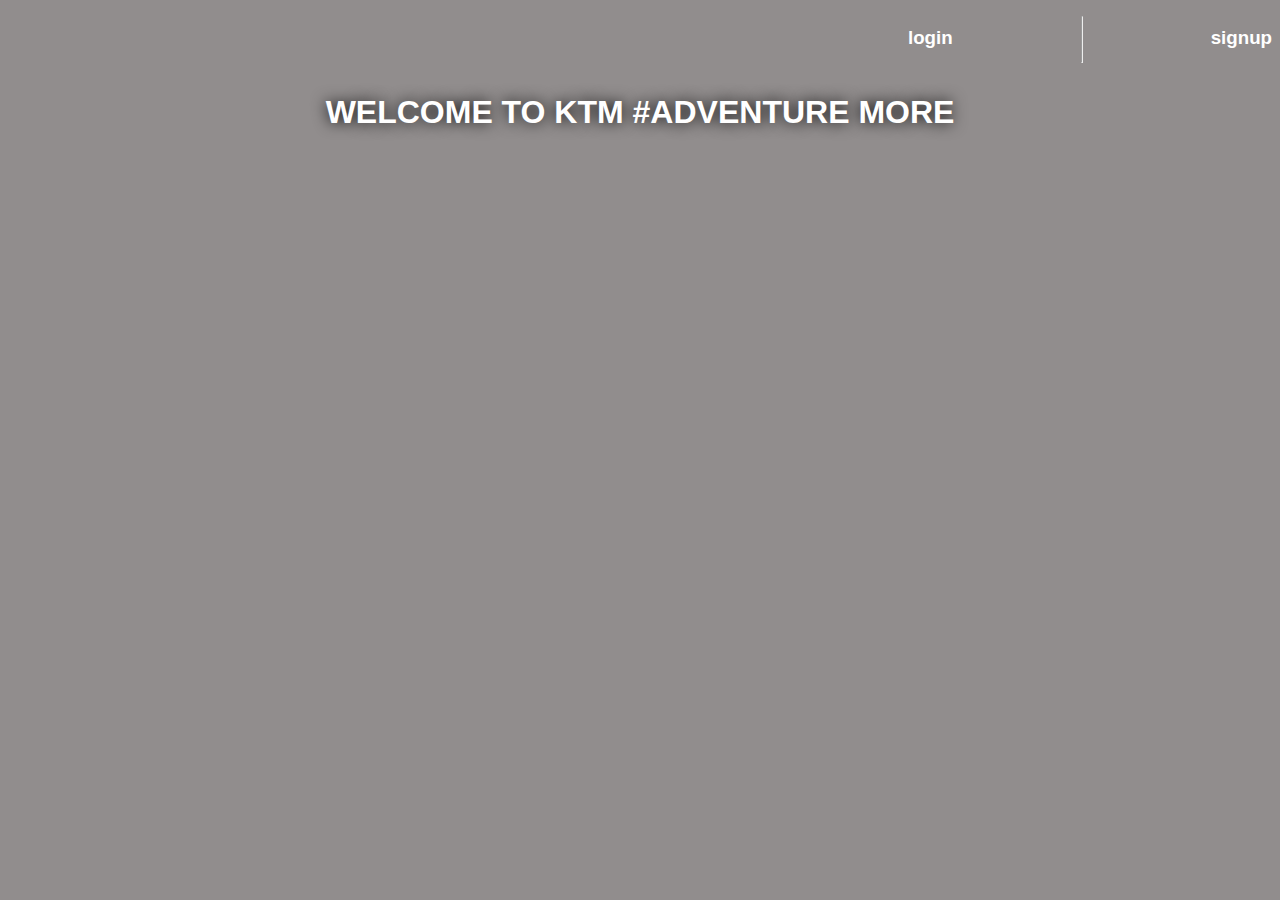
<file: index.html>
<!DOCTYPE html>
<html lang="en">
<head>
    <meta charset="UTF-8">
    <meta name="viewport" content="width=device-width, initial-scale=1.0">
    <title>login page</title>
    <link rel="stylesheet" href="style1.css">
</head>
<body style="background-image: url(https://s7g10.scene7.com/is/image/ktm/79-DUKE-Hero-Image:XLarge?wid=1890&hei=1065&dpr=off);">
        <div class="loginletter">
            <h3><a href="login.html">login</a></h3>
            <hr>
            <h3><a href="signup.html">signup</a></h3>
        </div>
           <div class="logintitle">
            <center><h1>WELCOME TO KTM #ADVENTURE MORE</h1></center>

           </div>
    
    
    
</body>
</html>
</file>
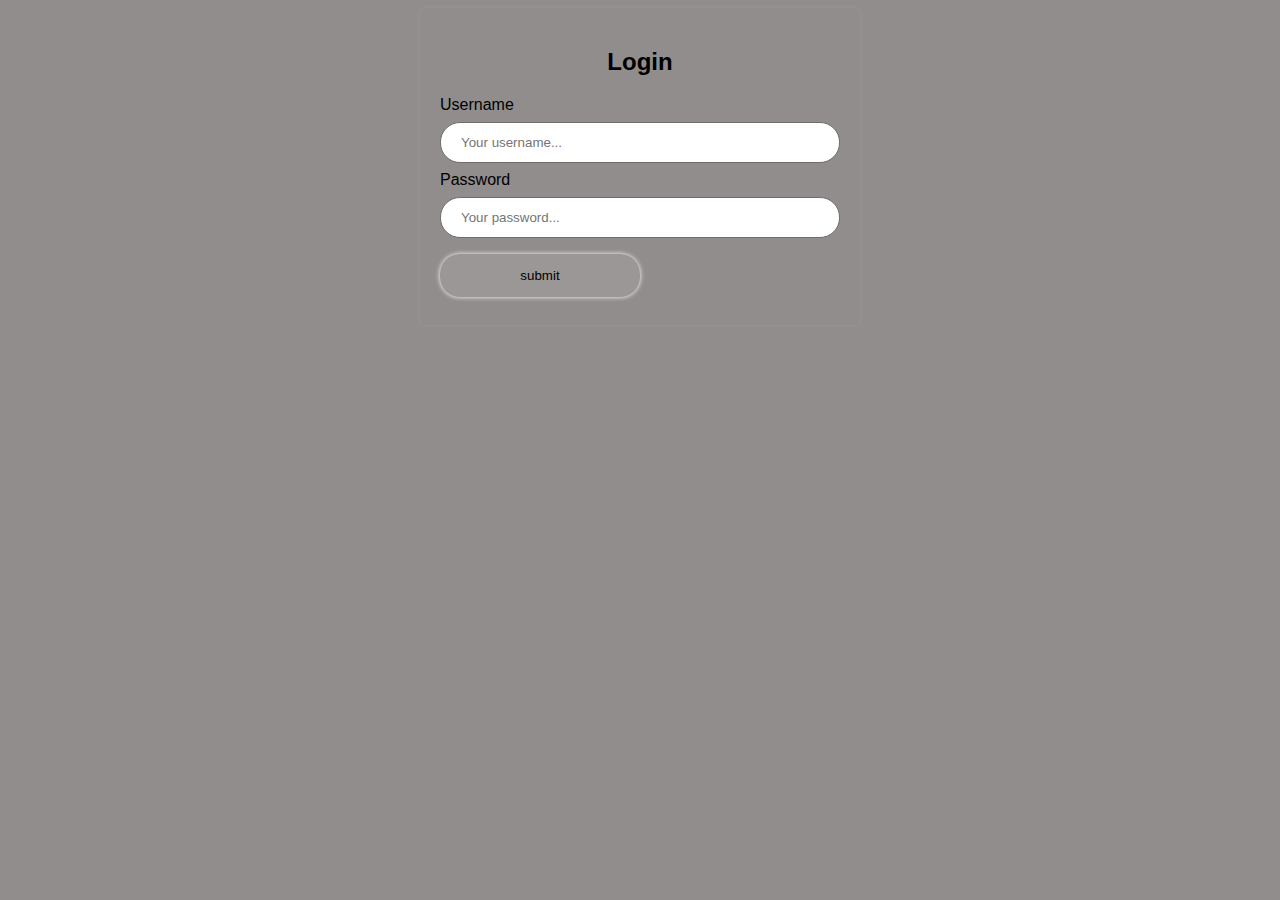
<file: login.html>
<!DOCTYPE html>
<html lang="en">
<head>
    <meta charset="UTF-8">
    <meta name="viewport" content="width=device-width, initial-scale=1.0">
    <title>form</title>
    <link rel="stylesheet" href="style1.css">
</head>
<body style="background-image: url(https://s7g10.scene7.com/is/image/ktm/480554_manuel-lettenbichler_HEWC_2022_Rnd8_Hixpania-Hard-Enduro_14025_8th%20Rd.%20Hard%20En-HX7XhHI3Cf?wid=1199&dpr=off);">
    <div class="container">
        <h2>Login</h2>  
        <form class="lg" action="home.html">
          <label for="username">Username</label><br>
          <input required type="text" id="email" placeholder="Your username...">
          <label for="password">Password</label><br>
          <input required type="password" id="password"  placeholder="Your password...">
          <button type="submit" value="submit">submit</button>
        </form>
        
      </div>
    </body>
</html>
</file>
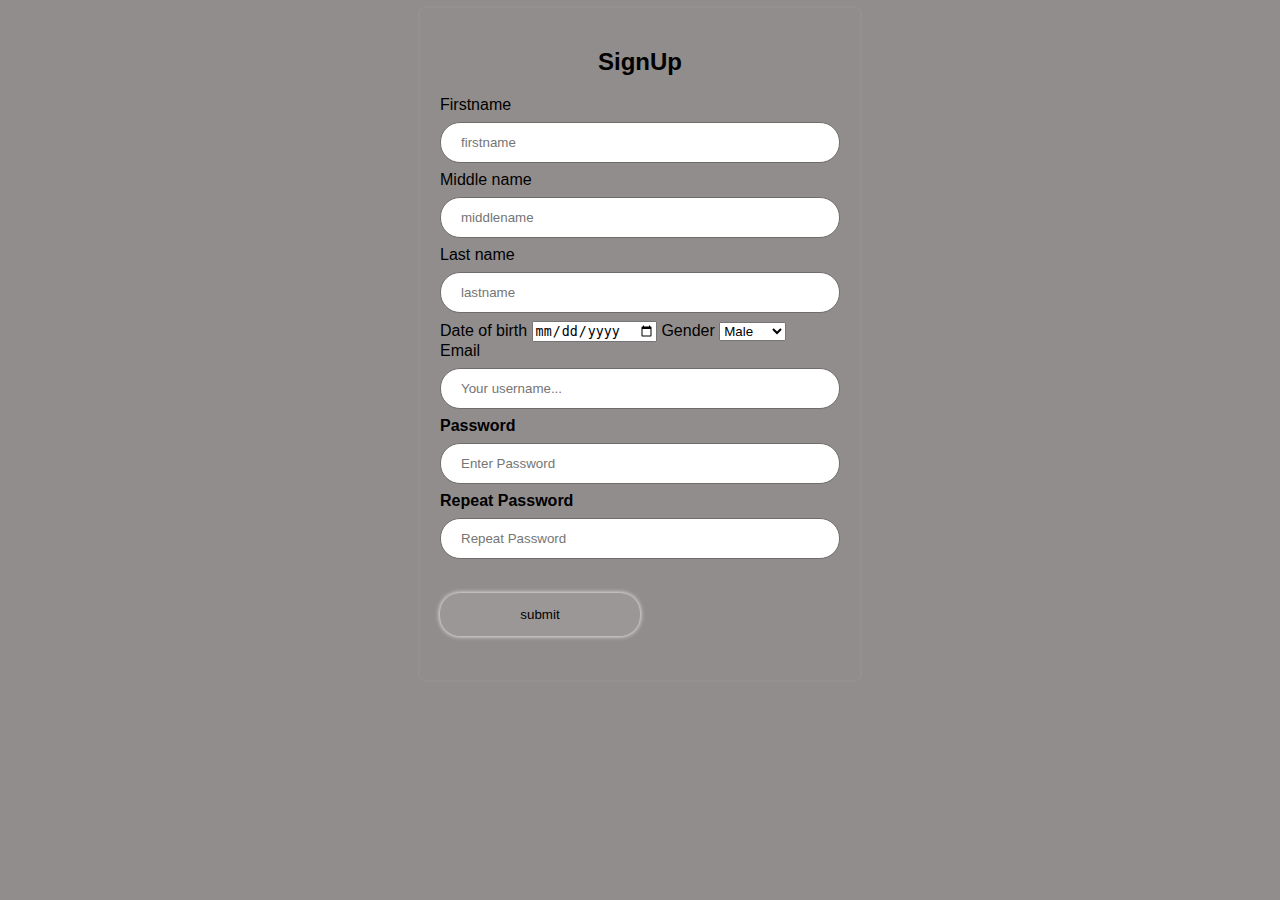
<file: signup.html>
<head>
    <meta charset="UTF-8">
    <meta name="viewport" content="width=device-width, initial-scale=1.0">
    <title>signup here</title>
    <link rel="stylesheet" href="style1.css">
    
</head>
<body style="background-image: url(https://s7g10.scene7.com/is/image/ktm/KTM-89-SMT-Homepage2:XLarge?wid=1890&hei=1080&dpr=off);">
    <div class="container">
        <form action="login.html">
            <h2><b>SignUp</b></h2>
            <label for="firstname">Firstname</label><br>
            <input required type="text" placeholder="firstname"><br>
            <label for="Middlename">Middle name</label><br>
            <input required type="text" placeholder="middlename"><br>
            <label for="lastname">Last name</label><br>
            <input required type="text" placeholder="lastname"><br>
            <label for="date">Date of birth</label>
            <input required type="date" placeholder="date of birth">
            <label for="Gender">Gender</label>
            <select required type="Gender" id="Gender">
                <option value="male">Male</option>
                <option value="male">Female</option>
                <option value="male">Other</option>
            </select><br>
            <label for="Email">Email</label><br>
            <input required type="text" id="email" placeholder="Your username..."><br>
            <label for="psw"><b>Password</b></label><br>
    <input type="password" placeholder="Enter Password" name="psw" id="psw" required><br>
    <label for="psw-repeat"><b>Repeat Password</b></label><br>
    <input type="password" placeholder="Repeat Password" name="psw-repeat" id="psw-repeat" required><br><br>
            <button type="submit" value="submit">submit</button>

        </form>

    </div>
    
</body>
</html>
</file>
<file: style1.css>
.loginletter{
    display:flex;
    margin-left: 900px;
    text-decoration: none;
    color: white;
    font-family:'Lucida Sans', 'Lucida Sans Regular', 'Lucida Grande', 'Lucida Sans Unicode', Geneva, Verdana, sans-serif;  
  }
  hr{
    height: 45px;
    padding: 0px;
    
  }
  .logintitle{
    margin:auto;
    font-family:'Gill Sans', 'Gill Sans MT', Calibri, 'Trebuchet MS', sans-serif;
    color:rgb(255, 255, 255);
    text-shadow: 0 0 15px #000000;
    
    padding: 2px;
  }
  .form{
    width: 300px;
    height:300px;
    position: absolute;
    top: 8px;
    right: 50px;
    padding:0px;
    border: 2px solid white;
    border-radius: 20px;
    margin-top:100px;
    margin-bottom: 100px;
    
    
    
  }
  body {
    font-family: Arial, sans-serif;
    background-color: #918d8d;
    background-repeat: no-repeat;
    background-size: cover;
  }
  
  .container {
    max-width: 400px;
    margin: auto;
    padding: 20px;
    border-radius: 5px;
    box-shadow: 0 0 5px rgba(255, 255, 255, 0.1);
  }
  
  .container h2 {
    text-align: center;
    margin-bottom: 20px;
  }
  
  .container input[type="text"],
  
  .container input[type="password"] {
    width: 100%;
    padding: 12px 20px;
    margin: 8px 0;
    display: inline-block;
    border: 1px solid #716c6c;
    box-sizing: border-box;
    border-radius: 20px;
  }
  
  .container button {
    background-color: #9b9797;
    color: #000000;
    padding: 14px 20px;
    margin: 8px 0;
    border: none;
    cursor: pointer;
    width: 50%;
    border-radius: 20px;
    box-shadow:0px 0px 5px  #ffffff;
  }
  
  .container button:hover {
    background-color: #45a049;
  }
  
  .container p {
    text-align: center;
  }
  a{
    color: white;
    text-decoration: none;
  }
  /* signup */
</file>
